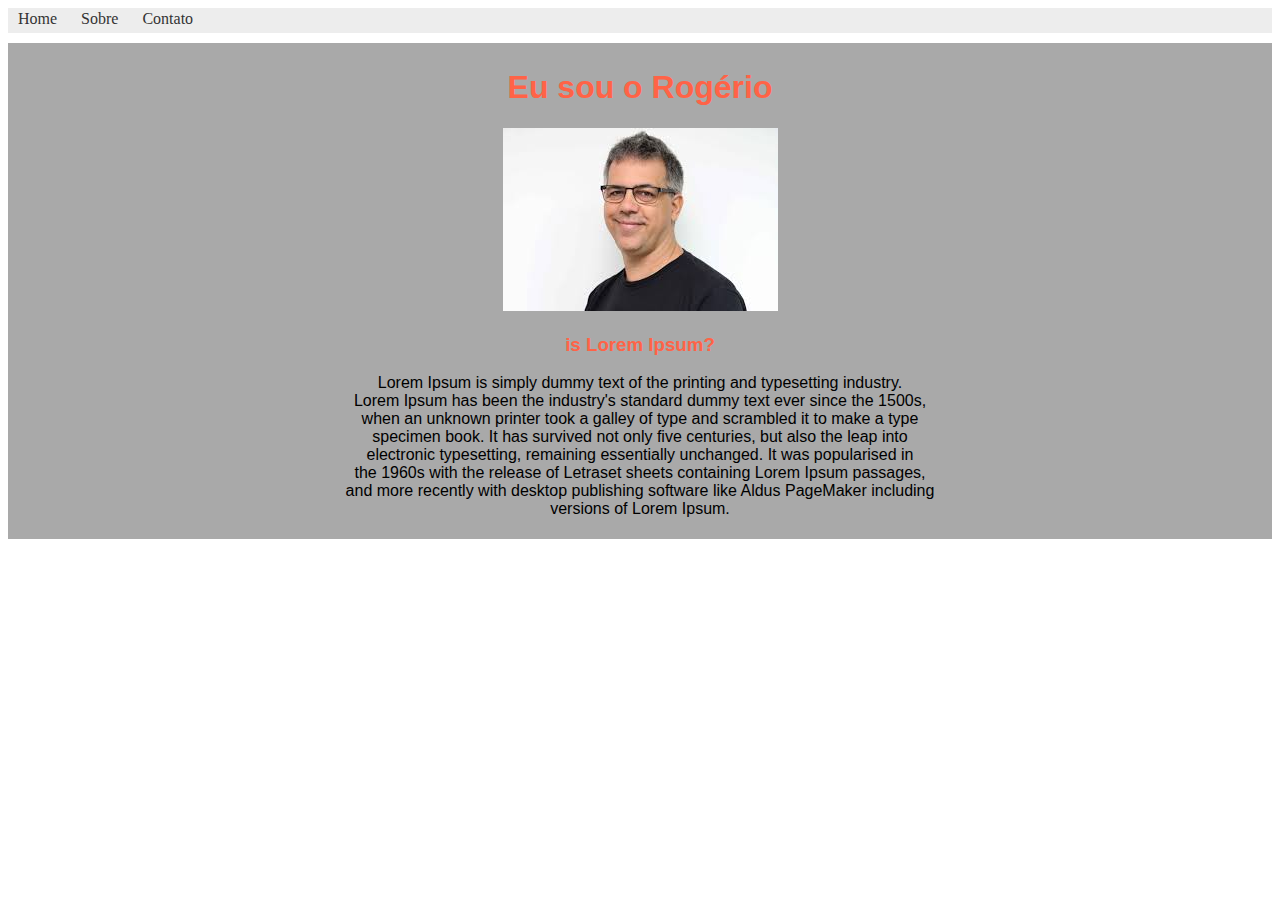
<file: index.html>
<!DOCTYPE html>
<html>
    <head>
        <title>Home Page</title>
        <link rel="stylesheet" type="text/css" href="estilo.css">
    </head>
    <body>
        <ul>
            <li><a href="index.html">Home</a></li>
            <li><a href="sobre.html">Sobre</a></li>
            <li><a href="contato.html">Contato</a></li>
        </ul>

        
        <div class="layout">
            <h1 class="titulo">Eu sou o Rogério</h1>
            <img src= "img/perfil.jpg">
            <h3 class="titulo">is Lorem Ipsum?</h3>
            <p>
                     Lorem Ipsum is simply dummy text of the printing and typesetting industry. 
               <br />Lorem Ipsum has been the industry's standard dummy text ever since the 1500s, 
               <br />when an unknown printer took a galley of type and scrambled it to make a type 
               <br />specimen book. It has survived not only five centuries, but also the leap into 
               <br />electronic typesetting, remaining essentially unchanged. It was popularised in 
               <br />the 1960s with the release of Letraset sheets containing Lorem Ipsum passages, 
               <br />and more recently with desktop publishing software like Aldus PageMaker including 
               <br />versions of Lorem Ipsum.
            </p>
        </div>
    </body>
</html>
</file>
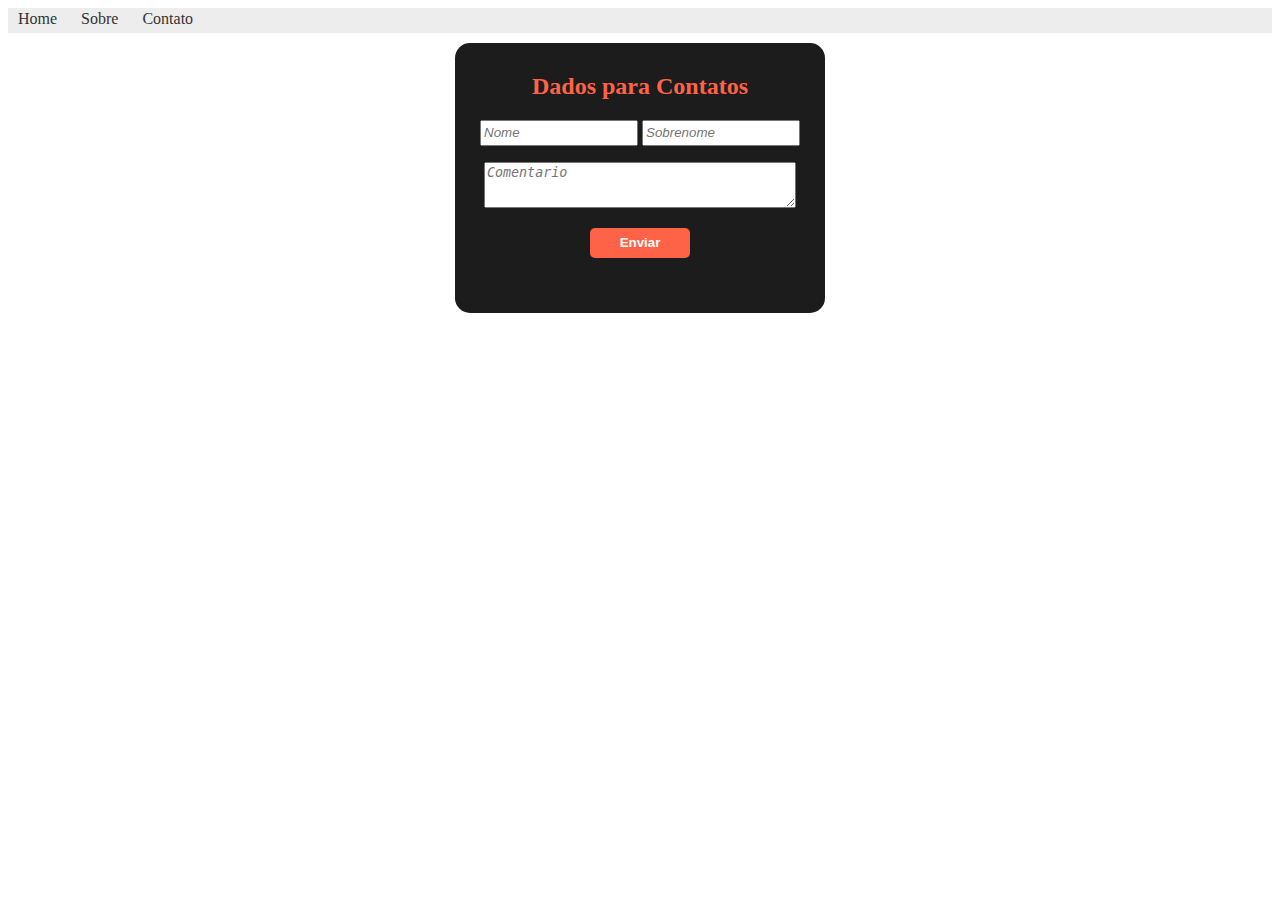
<file: contato.html>
<!DOCTYPE html>
<html>
    <head>
        <title>Home Page</title>
        <link rel="stylesheet" type="text/css" href="estilo.css">
    </head>
    <body>
        <ul>
            <li><a href="index.html">Home</a></li>
            <li><a href="sobre.html">Sobre</a></li>
            <li><a href="contato.html">Contato</a></li>
        </ul>
        
        <div class="login">
            <h2 class = "titulo">
               Dados para Contatos
            </h4>
       
             <input class = "text" type = "text" placeholder="Nome"> 
             <input class = "text" type = "text" placeholder="Sobrenome">
    
             <p> <textarea class="textarea" placeholder="Comentario"></textarea></p>
    
            <input type="submit" value= "Enviar" class="botao">
        </div>
    </body>

</html>
</file>
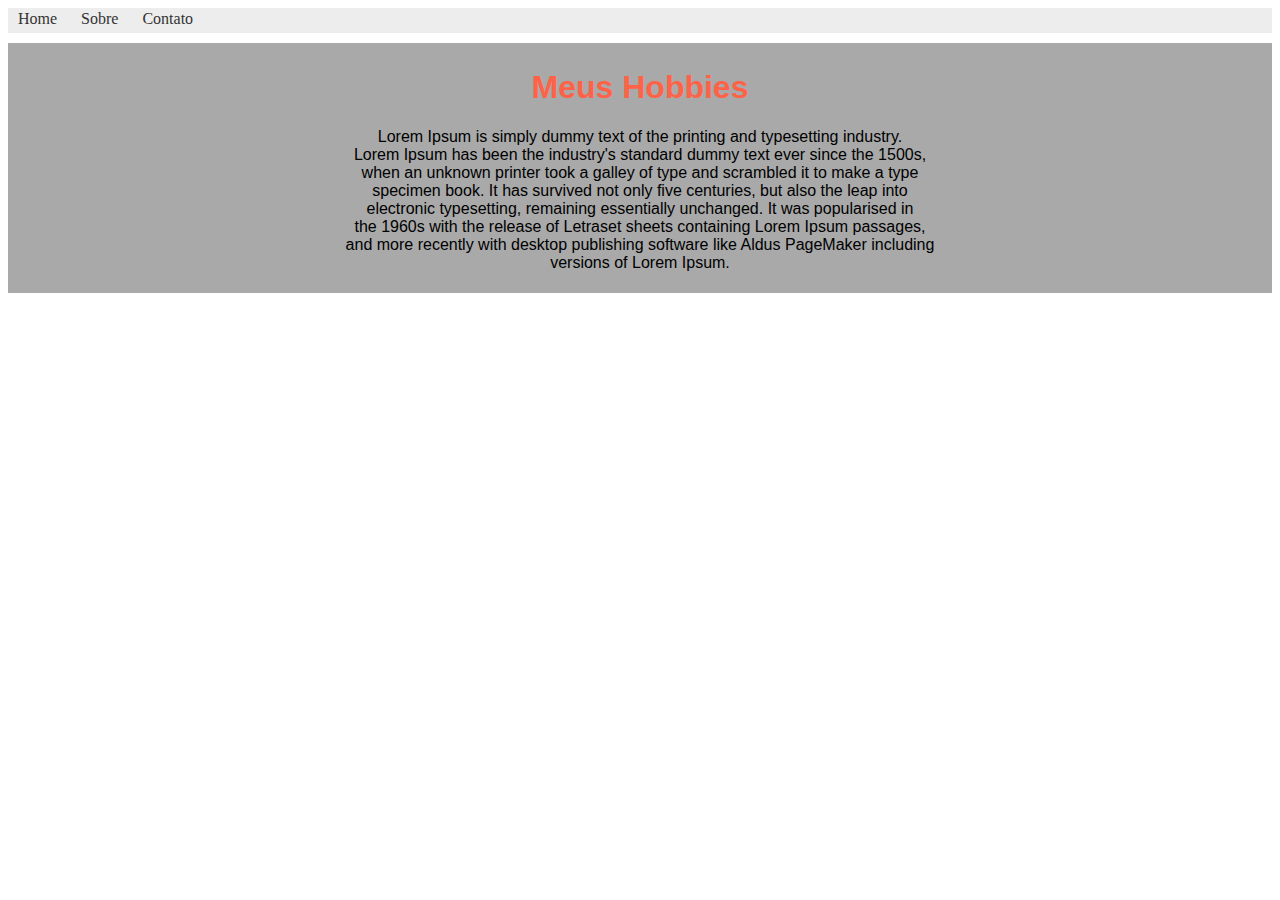
<file: sobre.html>
<!DOCTYPE html>
<html>
    <head>
        <title>Home Page</title>
        <link rel="stylesheet" type="text/css" href="estilo.css">
    </head>
    <body>
        <ul>
            <li><a href="index.html">Home</a></li>
            <li><a href="sobre.html">Sobre</a></li>
            <li><a href="contato.html">Contato</a></li>
        </ul>
        
       <div class="layout">
           <h1 class = "titulo">
              Meus Hobbies
           </h1>
           <p>
                    Lorem Ipsum is simply dummy text of the printing and typesetting industry. 
              <br />Lorem Ipsum has been the industry's standard dummy text ever since the 1500s, 
              <br />when an unknown printer took a galley of type and scrambled it to make a type 
              <br />specimen book. It has survived not only five centuries, but also the leap into 
              <br />electronic typesetting, remaining essentially unchanged. It was popularised in 
              <br />the 1960s with the release of Letraset sheets containing Lorem Ipsum passages, 
              <br />and more recently with desktop publishing software like Aldus PageMaker including 
              <br />versions of Lorem Ipsum.
           </p>
       </div> 
    </body>
</html>
</file>
<file: estilo.css>
ul {
    padding:0px;
    margin:0px;
    background-color:#EDEDED;
    list-style:none;
    margin-bottom: 10px;
}

ul li { display: inline; }

ul li a {
    padding: 2px 10px;
    display: inline-block;

    /* visual do link */
    background-color:#EDEDED;
    color: #333;
    text-decoration: none;
    border-bottom:3px solid #EDEDED;
    
}

ul li a:hover {
    background-color:#363636;
    color: #fff;
    border-bottom:3px solid #EA0000;
}
/* visual da div */
.layout{margin: 0 auto;
        width: auto;
        height: auto;
        background-color: #A9A9A9;
        text-align: center;
        padding: 5px;
        font-family: Verdana, Tahoma, sans-serif;
}

/* visual dos titulos */
.titulo{color: tomato;}

/* visual do botao enviar */
.botao{background-color: tomato;
       border:0;
       color:rgb(255, 255, 255) ;
       border-radius: 5px;
       height: 30px;
       width: 100px;
       font-weight: bold;}

/* visual do hover do botao enviar */
.botao:hover{background-color: #EA0000;
             border:0;
             color:#eee ;
             border-radius: 5px;
             height: 32px;
             width: 102px;
             font-weight: bold}

/* visual do input tipo text */

.text{height: 20px;
      width: 150px;
      font-style: italic;}

/* visual do textarea */

.textarea{height: 40px;
          width: 306px;
          font-style: italic;}

/* visual do div login */

.login{width: 350px;
       height: 250px;
       background-color: #1C1C1C;
       padding: 10px;
       margin-top: 10px;
       margin-bottom: 10px;
       margin: 0 auto;
       text-align: center;
       border-radius: 15px;}
</file>
